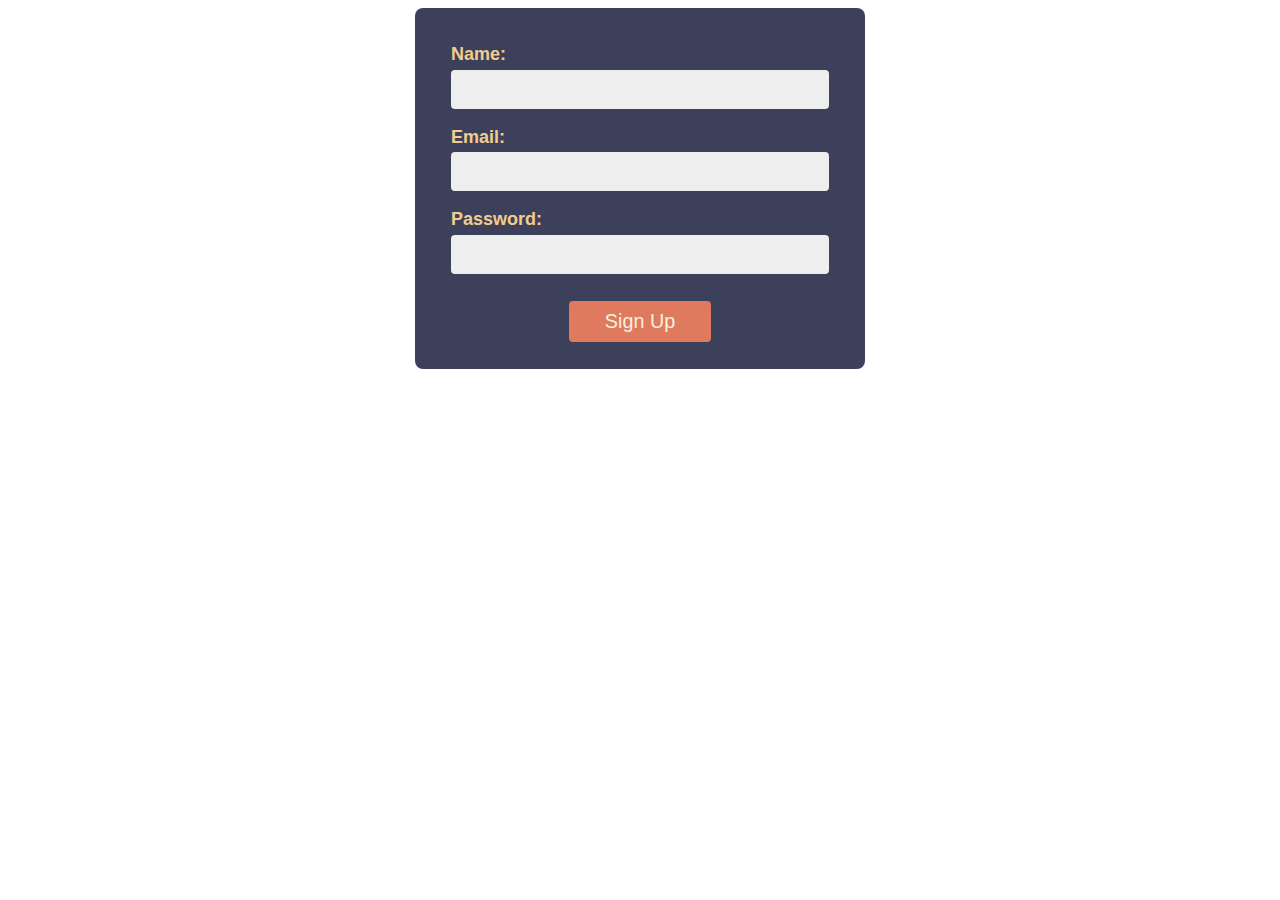
<file: Python_Web/learning_bem/index.html>
<!DOCTYPE html>
<html lang="en">

<head>
    <meta charset="UTF-8" />
    <meta name="viewport" content="width=device-width, initial-scale=1.0" />
    <title>BEM Example</title>
    <link rel="stylesheet" href="styles.css" />
</head>

<body>
    <form class="form" method="POST">
        <p class="form__group">
            <label class="form__label" for="name">Name:</label>
            <input class="input" type="text" name="name" id="name" />
        </p>
        <p class="form__group">
            <label class="form__label" for="email">Email:</label>
            <input class="input" type="email" name="email" id="email" />
        </p>
        <p class="form__group">
            <label class="form__label" for="password">Password:</label>
            <input class="input" type="password" name="password" id="password" />
        </p>

        <button class="button" type="submit">Sign Up</button>
    </form>
</body>

</html>
</file>
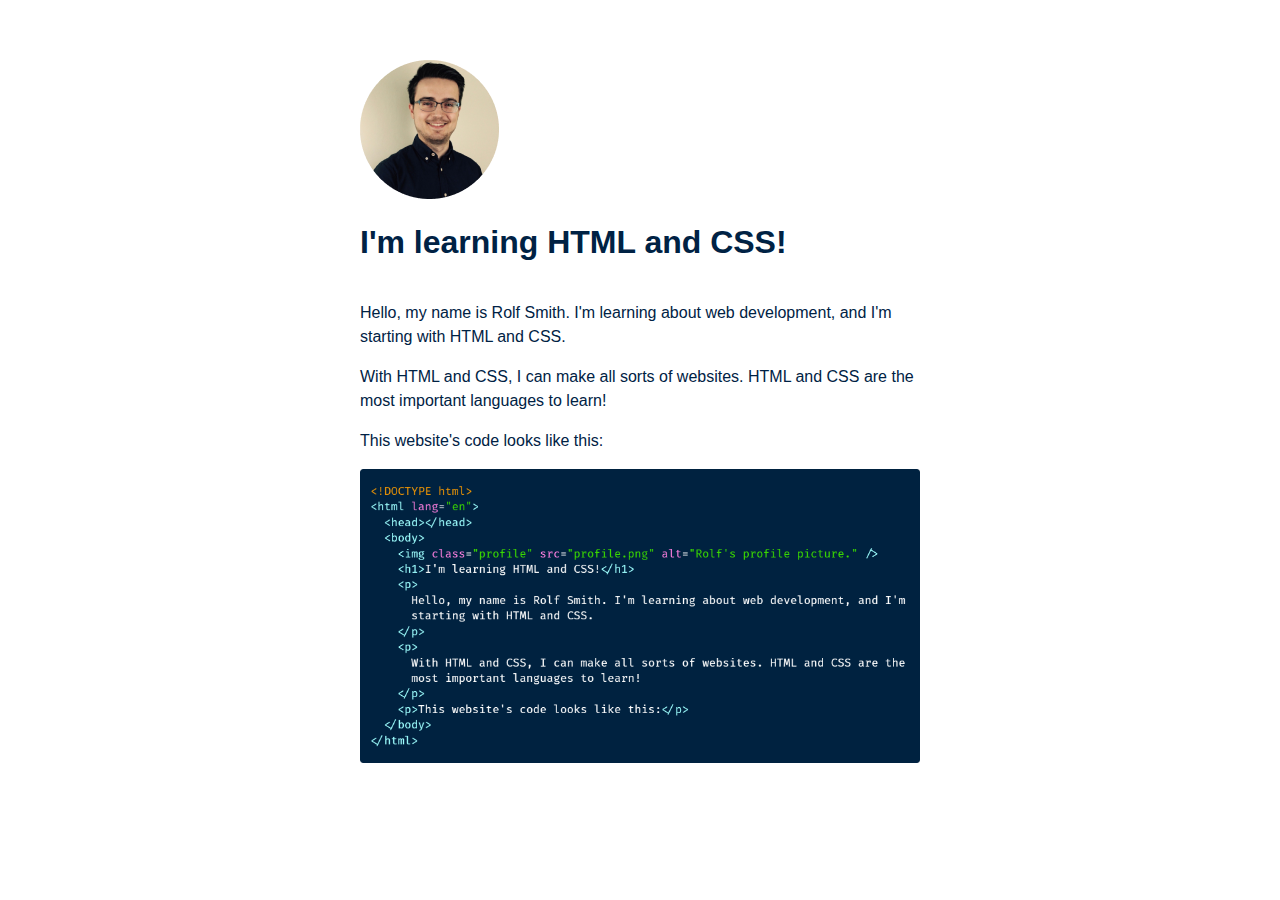
<file: Python_Web/learning_html_ completed/index.html>
<!DOCTYPE html>
<html lang="en">

<head>
    <meta charset="UTF-8" />
    <meta name="viewport" content="width=device-width, user-scalable=no, initial-scale=1.0, maximum-scale=1.0, minimum-scale=1.0" />
    <title>Rolf Smith - Learning HTML</title>
    <link rel="stylesheet" href="style.css" />
</head>

<body>
    <main>
        <img class="profile" src="profile.png" alt="Rolf's profile picture." />
        <h1>I'm learning HTML and CSS!</h1>
        <p>
            Hello, my name is Rolf Smith. I'm learning about web development, and I'm starting with HTML and CSS.
        </p>
        <p>
            With HTML and CSS, I can make all sorts of websites. HTML and CSS are the most important languages to learn!
        </p>
        <p>This website's code looks like this:</p>
        <img class="code" src="code.png" alt="The HTML code for this page." />
    </main>
</body>

</html>
</file>
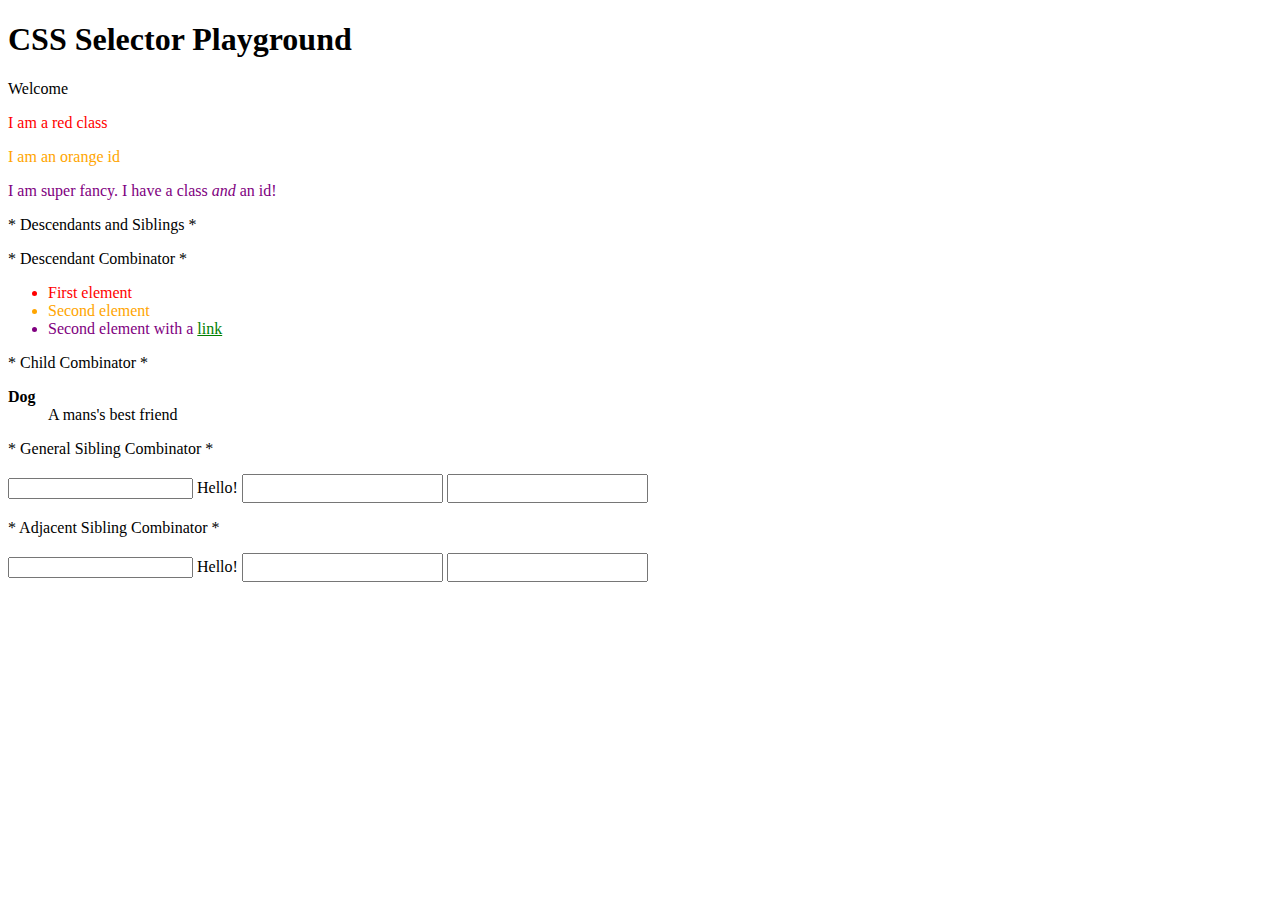
<file: Python_Web/Descendent_Selectors_and_Input/index .html>
<!DOCTYPE html>

<html lang="en">

<head>
    <meta charset="utf-8" />
    <meta name="viewport" content="width=device-width, initial-scale=1.0" />
    <title>CSS Selector Playground</title>
    <link rel="stylesheet" href="style.css" />
</head>

<body>

    <h1> CSS Selector Playground </h1>

    <p>Welcome</p>
    <p class="red"> I am a red class </p>
    <p id="orange"> I am an orange id </p>
    <p class="red" id="purple"> I am super fancy. I have a class <em> and </em> an id! </p>

    <p> * Descendants and Siblings * </p>
    <p> * Descendant Combinator * </p>

    <ul>
        <li class="red">First element</li>
        <li id="orange">Second element</li>
        <li class="purple">Second element with a <a href=" https://teclada.com ">link</a> </li>
    </ul>

    <p> * Child Combinator * </p>

    <dl>
        <div>
            <dt>Dog</dt>
            <dd>A mans's best friend </dd>
        </div>
    </dl>

    <p> * General Sibling Combinator * </p>

    <form>
        <input />
        <label>Hello!</label>
        <input />
        <input />
    </form>

    <p> * Adjacent Sibling Combinator * </p>

    <form>
        <input />
        <label type="lb">Hello!</label>
        <input />
        <input />
    </form>
</body>

</html>
</file>
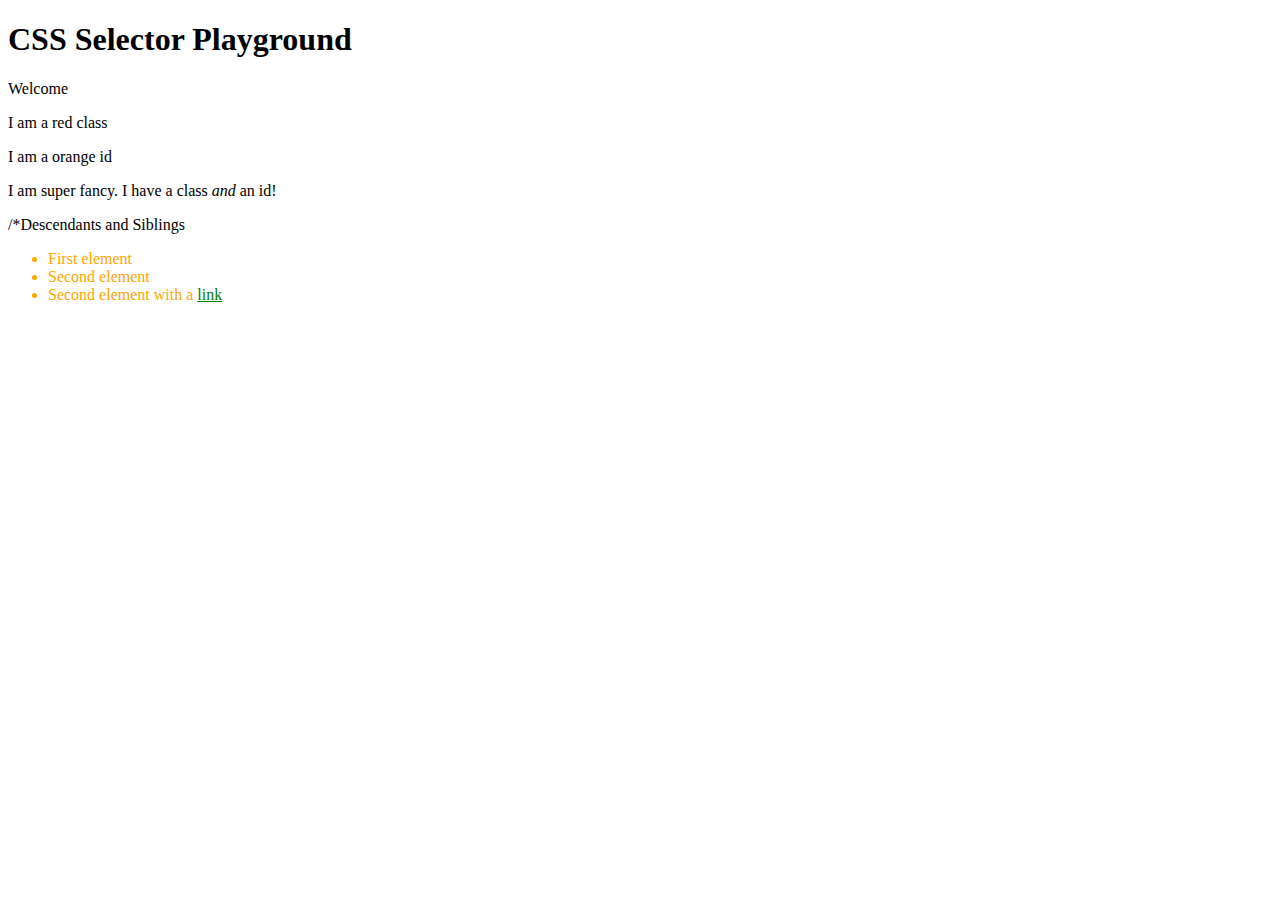
<file: Python_Web/id_and_class/index .html>
<!DOCTYPE html>

<html lang="en">

<head>
    <meta charset="utf-8" />
    <meta name="viewport" content="width=device-width, initial-scale=1.0" />
    <title>CSS Selector Playground</title>
    <link rel="stylesheet" href="style.css" />
</head>

<body>

    <h1> CSS Selector Playground </h1>

    <p>Welcome</p>
    <p class="red">I am a red class </p>
    <p id="orange"> I am a orange id </p>
    <p class="red" id="Purple">
        I am super fancy. I have a class <em> and </em> an id! </p>

    /*Descendants and Siblings
    <ul>
        <li class="red">First element</li>
        <li id="orange">Second element</li>
        <li class="red" id="Purple">Second element with a <a href=" https://teclada.com ">link</a> </li>
    </ul>


</body>

</html>
</file>
<file: Python_Web/learning_bem/styles.css>
*,
*::before,
*::after {
    box-sizing: inherit;
}

html {
    font-size: 18px;
}

body {
    box-sizing: border-box;
    font-family: sans-serif;
}

.form {
    width: 25rem;
    padding: 1rem 2rem;
    /* 0 auto centered */
    margin: 0 auto;
    color: #f2cc8f;
    background: #3d405b;
    border-radius: 8px;
}

.form__group {
    display: flex;
    flex-direction: column;
}

.form__label {
    margin-bottom: 0.25rem;
    font-weight: 600;
}

.input {
    font-size: inherit;
    padding: 0.5rem 0.75rem;
    background: #eee;
    border: none;
    border-radius: 4px;
}

.button {
    display: block;
    font-size: 1.1rem;
    margin: 1.5rem auto 0.5rem auto;
    padding: 0.5rem 2rem;
    color: #f4f1de;
    background: #e07a5f;
    border: none;
    border-radius: 4px;
    cursor: pointer;
}

.button:hover {
    background: #ec8164;
}
</file>
<file: Python_Web/learning_html_ completed/style.css>
*,
*::before,
*::after {
  box-sizing: inherit;
}

body {
  box-sizing: border-box;
  font-family: -apple-system, BlinkMacSystemFont, "Segoe UI", Ubuntu, sans-serif;
  color: #002244;
}

main {
  max-width: 35rem;
  margin: 3.75rem auto 0 auto;
}

h1 {
  margin-bottom: 2.5rem;
}

p {
  line-height: 150%;
}

img {
  max-width: 100%;
}
</file>
<file: Python_Web/Descendent_Selectors_and_Input/style.css>
/* Descendent Combinator Selectors  */

li {
    color: orange;
}


/* any child of a parent */

ul li a {
    color: green;
}


/* Child Combinator Selectors  */


/* specific child of a parent */

dl>div>dt {
    font-weight: bold;
}


/* General Sibling Combinator Selectors  */


/* siblings of a label element */

label~input {
    padding: 5px 10px
}


/* Adjacent Sibling Combinator Selectors  */


/* siblings next to label element */

label+input[type=lb] {
    padding: 5px 10px
}


/* Color classes and types  */

.red {
    color: red;
}

.green {
    color: green;
}

.purple {
    color: purple;
}

.orange {
    color: orange;
}

#red {
    color: red;
}

#green {
    color: green;
}

#purple {
    color: purple;
}

#orange {
    color: orange;
}
</file>
<file: Python_Web/id_and_class/style.css>
/* Descendent Selectors  */

li {
    color: orange;
}

ul li a {
    color: green;
}
</file>
